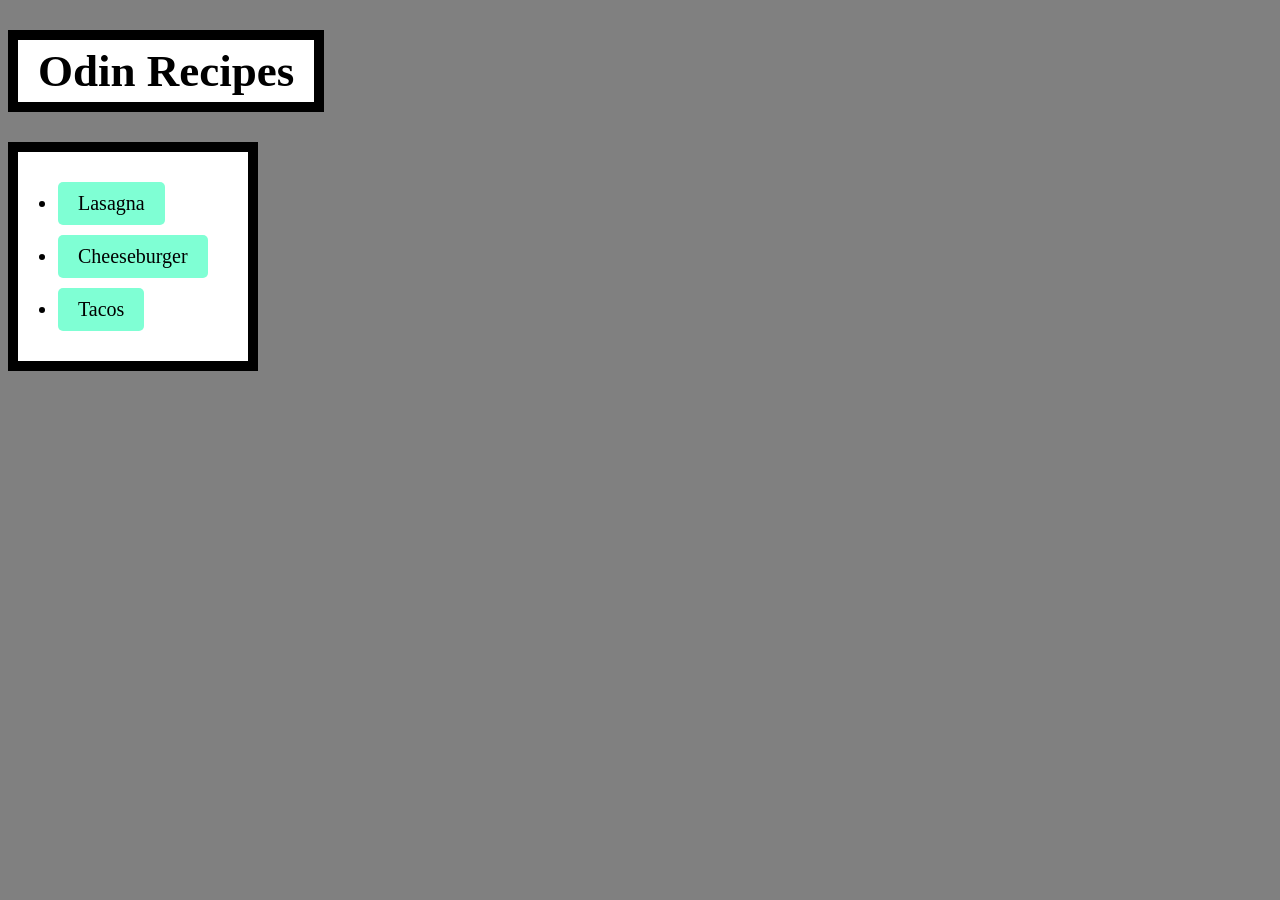
<file: index.html>
<!DOCTYPE html>
<html lang="en">
<head>
    <meta charset="UTF-8">
    <meta name="viewport" content="width=device-width, initial-scale=1.0">
    <link rel="stylesheet" href="style.css">
    <title>Odin Recipes</title>
</head>
<body>
    <h1>Odin Recipes</h1>
    <ul class="list-container">
        <li class="list-item"><a href="recipes/lasagna.html">Lasagna</a></li>
        <li class="list-item"><a href="recipes/cheeseburger.html">Cheeseburger</a></li>
        <li class="list-item"><a href="recipes/tacos.html">Tacos</a></li>
    </ul>
</body>
</html>
</file>
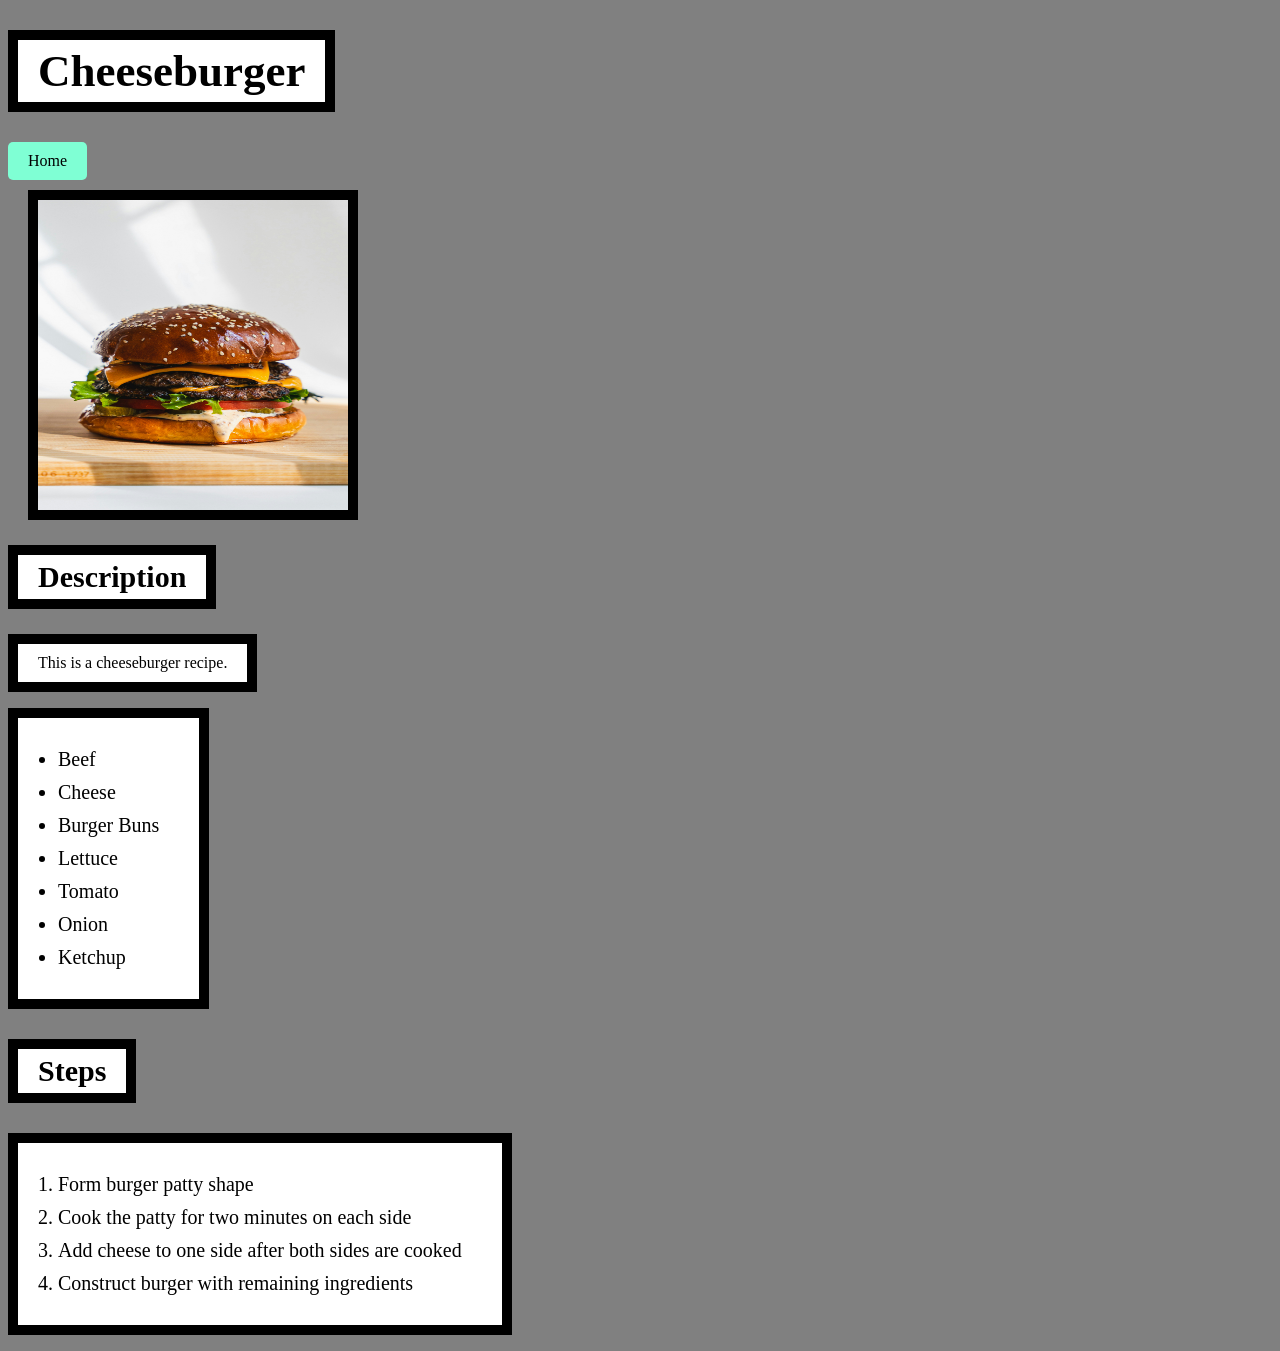
<file: recipes/cheeseburger.html>
<!DOCTYPE html>
<html lang="en">
<head>
    <meta charset="UTF-8">
    <meta name="viewport" content="width=device-width, initial-scale=1.0">
    <link rel="stylesheet" href="../style.css">
    <title>Cheeseburger Recipe</title>
</head>
<body>
    <h1>Cheeseburger</h1>
    <a href="../index.html">Home</a>
    <img src="../img/cheeseburger.jpg" height="310" width="310" alt="A photo of a cheeseburger">
    <h2 class="heading">Description</h2>
    <p>This is a cheeseburger recipe.</p>
    <ul class="list-container">
        <li class="list-item">Beef</li>
        <li class="list-item">Cheese</li>
        <li class="list-item">Burger Buns</li>
        <li class="list-item">Lettuce</li>
        <li class="list-item">Tomato</li>
        <li class="list-item">Onion</li>
        <li class="list-item">Ketchup</li>
    </ul>
    <h3 class="heading">Steps</h3>
    <ol class="list-container">
        <li class="list-item">Form burger patty shape</li>
        <li class="list-item">Cook the patty for two minutes on each side</li>
        <li class="list-item">Add cheese to one side after both sides are cooked</li>
        <li class="list-item">Construct burger with remaining ingredients</li>
    </ol>
</html>
</file>
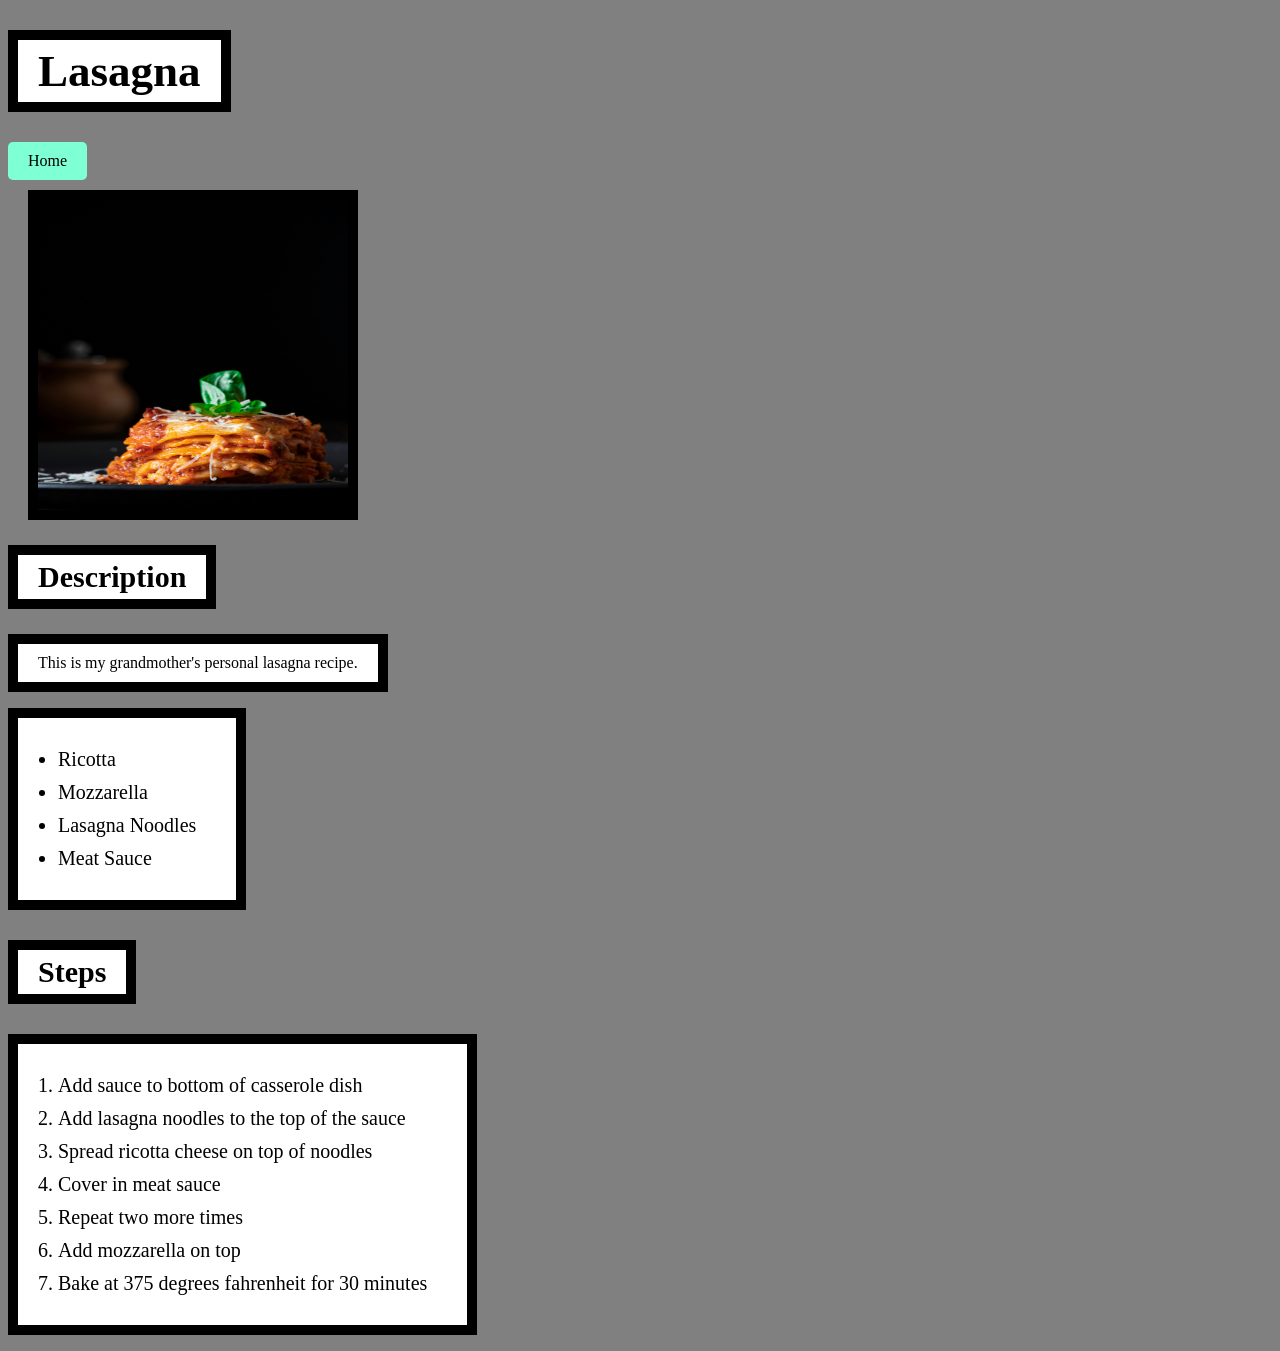
<file: recipes/lasagna.html>
<!DOCTYPE html>
<html lang="en">
<head>
    <meta charset="UTF-8">
    <meta name="viewport" content="width=device-width, initial-scale=1.0">
    <link rel="stylesheet" href="../style.css">
    <title>Lasagna Recipe</title>
</head>
<body>
    <h1>Lasagna</h1>
    <a href="../index.html">Home</a>
    <img src="../img/lasagna.jpg" height="310" width="310" alt="A photo of lasagna">
    <h2 class="heading">Description</h2>
    <p>This is my grandmother's personal lasagna recipe.</p>
    <ul class="list-container">
        <li class="list-item">Ricotta</li class="list-item">
        <li class="list-item">Mozzarella</li>
        <li class="list-item">Lasagna Noodles</li>
        <li class="list-item">Meat Sauce</li>
    </ul>
    <h3 class="heading">Steps</h3>
    <ol class="list-container">
        <li class="list-item">Add sauce to bottom of casserole dish</li>
        <li class="list-item">Add lasagna noodles to the top of the sauce</li>
        <li class="list-item">Spread ricotta cheese on top of noodles</li>
        <li class="list-item">Cover in meat sauce</li>
        <li class="list-item">Repeat two more times</li>
        <li class="list-item">Add mozzarella on top</li>
        <li class="list-item">Bake at 375 degrees fahrenheit for 30 minutes</li>
    </ol>
</html>
</file>
<file: style.css>
body {
    background-color: grey;
}

h1 {
    border: 10px solid black;
    background-color: white;
    width: fit-content;
    padding: 5px 20px;
    font-size: 45px;
}

.list-container {
    display: block;
    background-color: white;
    border: 10px solid black;
    padding: 20px;
    width: fit-content;
}

.list-item {
    margin: 10px 20px;
    font-size: 20px;
}

.heading {
    border: 10px solid black;
    background-color: white;
    width: fit-content;
    padding: 5px 20px;
    font-size: 30px;
}

a {
    display: block;
    width: fit-content;
    padding: 10px 20px;
    background-color: aquamarine;
    color: black;
    text-decoration: none;
    border-radius: 5px;
}

img {
    display: block;
    border: 10px solid black;
    margin: 10px 20px;
}

p {
    display: block;
    border: 10px solid black;
    padding: 10px 20px;
    background-color: white;
    width: fit-content;
}
</file>
